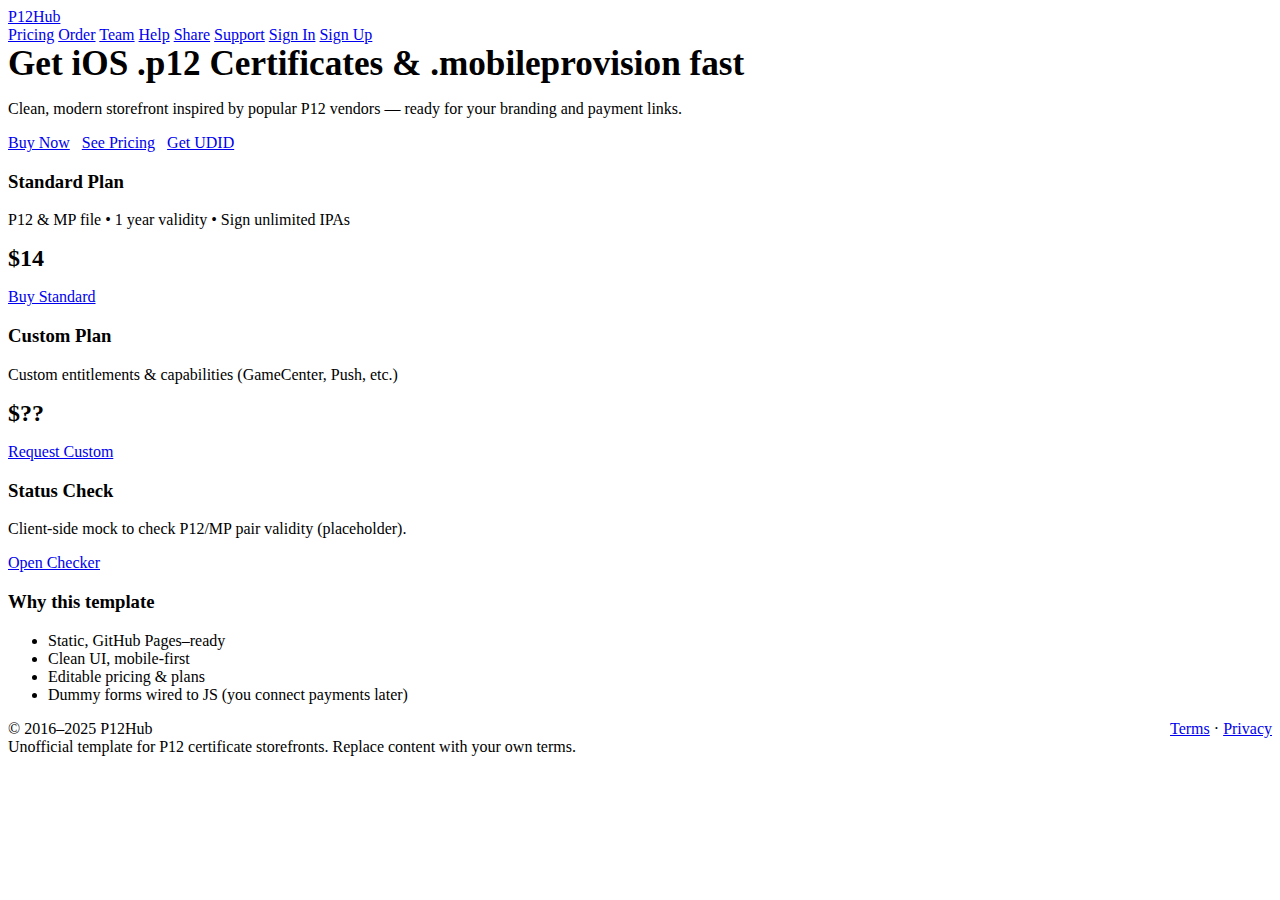
<file: index.html>
<!doctype html>
<html lang="en">
<head>
  <meta charset="utf-8"/><meta name="viewport" content="width=device-width,initial-scale=1"/>
  <title>P12Hub — iOS P12 Certificates</title>
  <link rel="stylesheet" href="assets/css/style.css"/>
</head>
<body>

<div class="nav">
  <div class="nav-inner container">
    <a class="brand" href="index.html"><span class="logo"></span><span>P12Hub</span></a>
    <nav class="nav-links">
      <a href="pricing.html">Pricing</a>
      <a href="CreateOrder/Standard.html">Order</a>
      <a href="team.html">Team</a>
      <a href="help.html">Help</a>
      <a href="share.html">Share</a>
      <a href="support.html">Support</a>
      <a href="Account/SignIn.html" class="btn ghost">Sign In</a>
      <a href="Account/SignUp.html" class="btn">Sign Up</a>
    </nav>
  </div>
</div>

<section class="hero container">
  <h1 style="margin:0;font-size:2.2rem">Get iOS <span class="badge">.p12</span> Certificates & <span class="badge">.mobileprovision</span> fast</h1>
  <p class="muted">Clean, modern storefront inspired by popular P12 vendors — ready for your branding and payment links.</p>
  <div style="display:flex;gap:12px;margin-top:16px">
    <a class="btn" href="CreateOrder/Standard.html">Buy Now</a>
    <a class="btn secondary" href="pricing.html">See Pricing</a>
    <a href="assets/collector.mobileconfig" download>Get UDID</a>
  </div>
</section>

<section class="container grid cards">
  <div class="card">
    <h3>Standard Plan</h3>
    <p class="muted">P12 & MP file • 1 year validity • Sign unlimited IPAs</p>
    <h2 style="margin:8px 0 16px">$14</h2>
    <a class="btn" href="CreateOrder/Standard.html">Buy Standard</a>
  </div>
  <div class="card">
    <h3>Custom Plan</h3>
    <p class="muted">Custom entitlements & capabilities (GameCenter, Push, etc.)</p>
    <h2 style="margin:8px 0 16px">$??</h2>
    <a class="btn" href="CreateOrder/Custom.html">Request Custom</a>
  </div>
  <div class="card">
    <h3>Status Check</h3>
    <p class="muted">Client-side mock to check P12/MP pair validity (placeholder).</p>
    <a class="btn secondary" href="help.html#checker">Open Checker</a>
  </div>
</section>

<section class="container">
  <div class="card">
    <h3 class="kicker">Why this template</h3>
    <ul>
      <li>Static, GitHub Pages–ready</li>
      <li>Clean UI, mobile-first</li>
      <li>Editable pricing & plans</li>
      <li>Dummy forms wired to JS (you connect payments later)</li>
    </ul>
  </div>
</section>

<div class="footer container">
  <div style="display:flex;justify-content:space-between;flex-wrap:wrap;gap:12px">
    <div>
      <div class="badge">© 2016–2025 P12Hub</div>
      <div class="muted">Unofficial template for P12 certificate storefronts. Replace content with your own terms.</div>
    </div>
    <div>
      <a href="terms.html">Terms</a> · <a href="privacy.html">Privacy</a>
    </div>
  </div>
</div>
<script src="assets/js/main.js"></script>

</body>
</html>
</file>
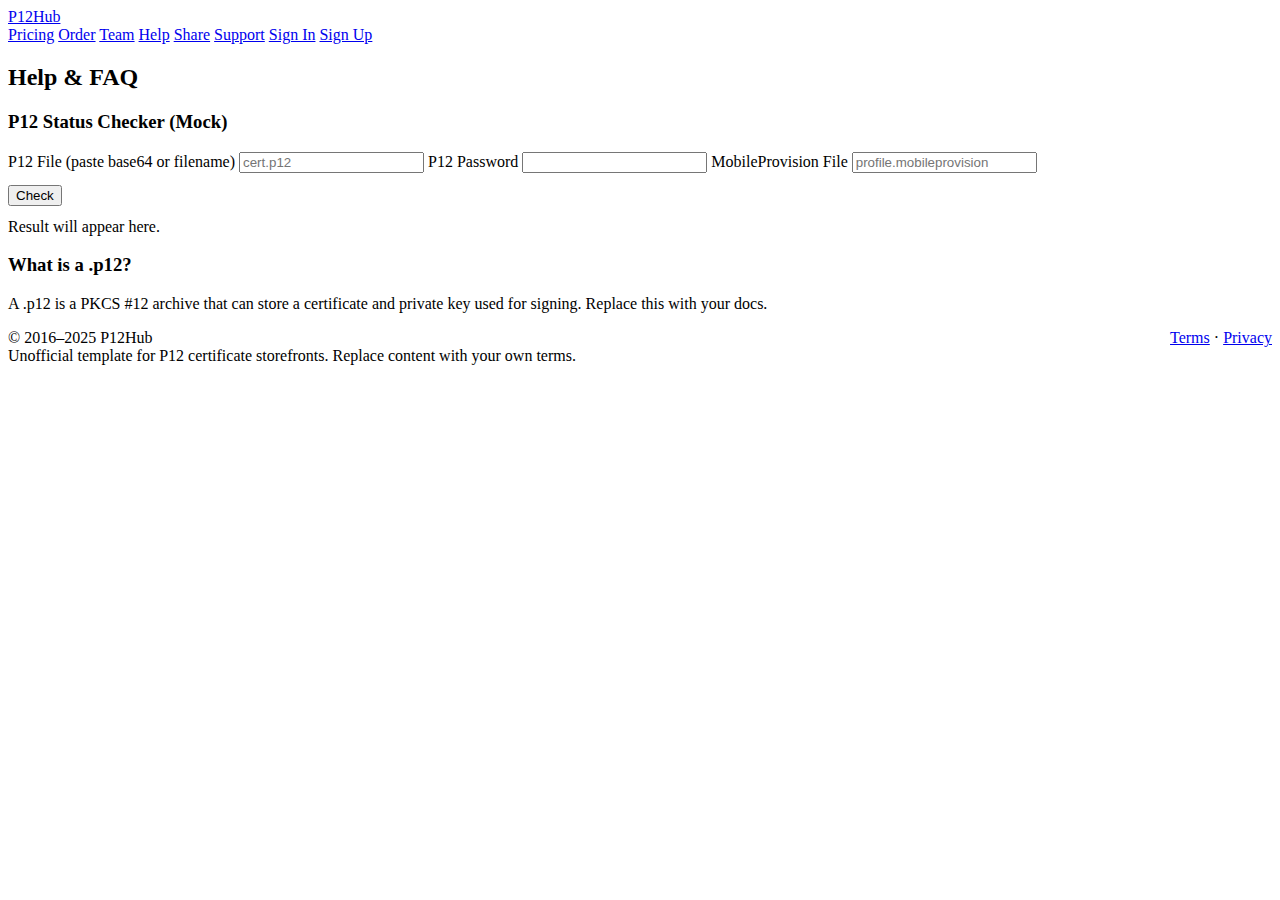
<file: help.html>
<!doctype html><html lang="en"><head>
<meta charset="utf-8"/><meta name="viewport" content="width=device-width,initial-scale=1"/>
<title>Help — P12Hub</title>
<link rel="stylesheet" href="assets/css/style.css"/></head><body>

<div class="nav">
  <div class="nav-inner container">
    <a class="brand" href="index.html"><span class="logo"></span><span>P12Hub</span></a>
    <nav class="nav-links">
      <a href="pricing.html">Pricing</a>
      <a href="CreateOrder/Standard.html">Order</a>
      <a href="team.html">Team</a>
      <a href="help.html">Help</a>
      <a href="share.html">Share</a>
      <a href="support.html">Support</a>
      <a href="Account/SignIn.html" class="btn ghost">Sign In</a>
      <a href="Account/SignUp.html" class="btn">Sign Up</a>
    </nav>
  </div>
</div>

<div class="container">
  <h2>Help & FAQ</h2>
  <div class="card">
    <h3 id="checker">P12 Status Checker (Mock)</h3>
    <form onsubmit="return fakeCheck(event)">
      <label class="label">P12 File (paste base64 or filename)</label>
      <input class="input" name="p12" placeholder="cert.p12"/>
      <label class="label">P12 Password</label>
      <input class="input" type="password" name="pass"/>
      <label class="label">MobileProvision File</label>
      <input class="input" name="mp" placeholder="profile.mobileprovision"/>
      <div style="margin-top:12px"><button class="btn secondary" type="submit">Check</button></div>
    </form>
    <div id="check-result" class="notice" style="margin-top:12px">Result will appear here.</div>
  </div>
  <div class="card">
    <h3>What is a .p12?</h3>
    <p class="muted">A .p12 is a PKCS #12 archive that can store a certificate and private key used for signing. Replace this with your docs.</p>
  </div>
</div>

<div class="footer container">
  <div style="display:flex;justify-content:space-between;flex-wrap:wrap;gap:12px">
    <div>
      <div class="badge">© 2016–2025 P12Hub</div>
      <div class="muted">Unofficial template for P12 certificate storefronts. Replace content with your own terms.</div>
    </div>
    <div>
      <a href="terms.html">Terms</a> · <a href="privacy.html">Privacy</a>
    </div>
  </div>
</div>
<script src="assets/js/main.js"></script>

</body></html>
</file>
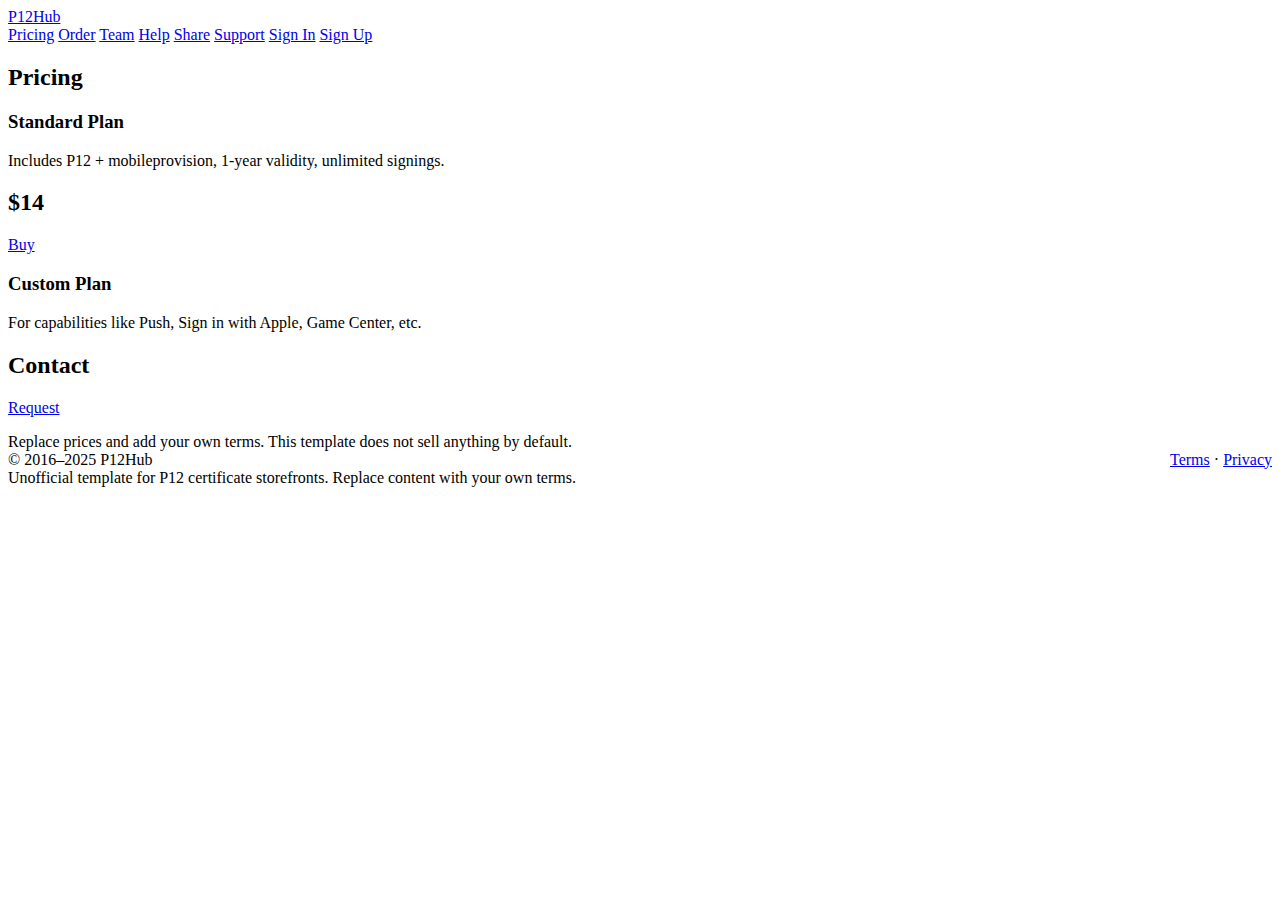
<file: pricing.html>
<!doctype html><html lang="en"><head>
<meta charset="utf-8"/><meta name="viewport" content="width=device-width,initial-scale=1"/>
<title>Pricing — P12Hub</title>
<link rel="stylesheet" href="assets/css/style.css"/></head><body>

<div class="nav">
  <div class="nav-inner container">
    <a class="brand" href="index.html"><span class="logo"></span><span>P12Hub</span></a>
    <nav class="nav-links">
      <a href="pricing.html">Pricing</a>
      <a href="CreateOrder/Standard.html">Order</a>
      <a href="team.html">Team</a>
      <a href="help.html">Help</a>
      <a href="share.html">Share</a>
      <a href="support.html">Support</a>
      <a href="Account/SignIn.html" class="btn ghost">Sign In</a>
      <a href="Account/SignUp.html" class="btn">Sign Up</a>
    </nav>
  </div>
</div>

<div class="container">
  <h2>Pricing</h2>
  <div class="grid cards">
    <div class="card"><h3>Standard Plan</h3><p>Includes P12 + mobileprovision, 1-year validity, unlimited signings.</p><h2>$14</h2><a class="btn" href="CreateOrder/Standard.html">Buy</a></div>
    <div class="card"><h3>Custom Plan</h3><p>For capabilities like Push, Sign in with Apple, Game Center, etc.</p><h2>Contact</h2><a class="btn" href="CreateOrder/Custom.html">Request</a></div>
  </div>
  <div class="notice" style="margin-top:16px">Replace prices and add your own terms. This template does not sell anything by default.</div>
</div>

<div class="footer container">
  <div style="display:flex;justify-content:space-between;flex-wrap:wrap;gap:12px">
    <div>
      <div class="badge">© 2016–2025 P12Hub</div>
      <div class="muted">Unofficial template for P12 certificate storefronts. Replace content with your own terms.</div>
    </div>
    <div>
      <a href="terms.html">Terms</a> · <a href="privacy.html">Privacy</a>
    </div>
  </div>
</div>
<script src="assets/js/main.js"></script>

</body></html>
</file>
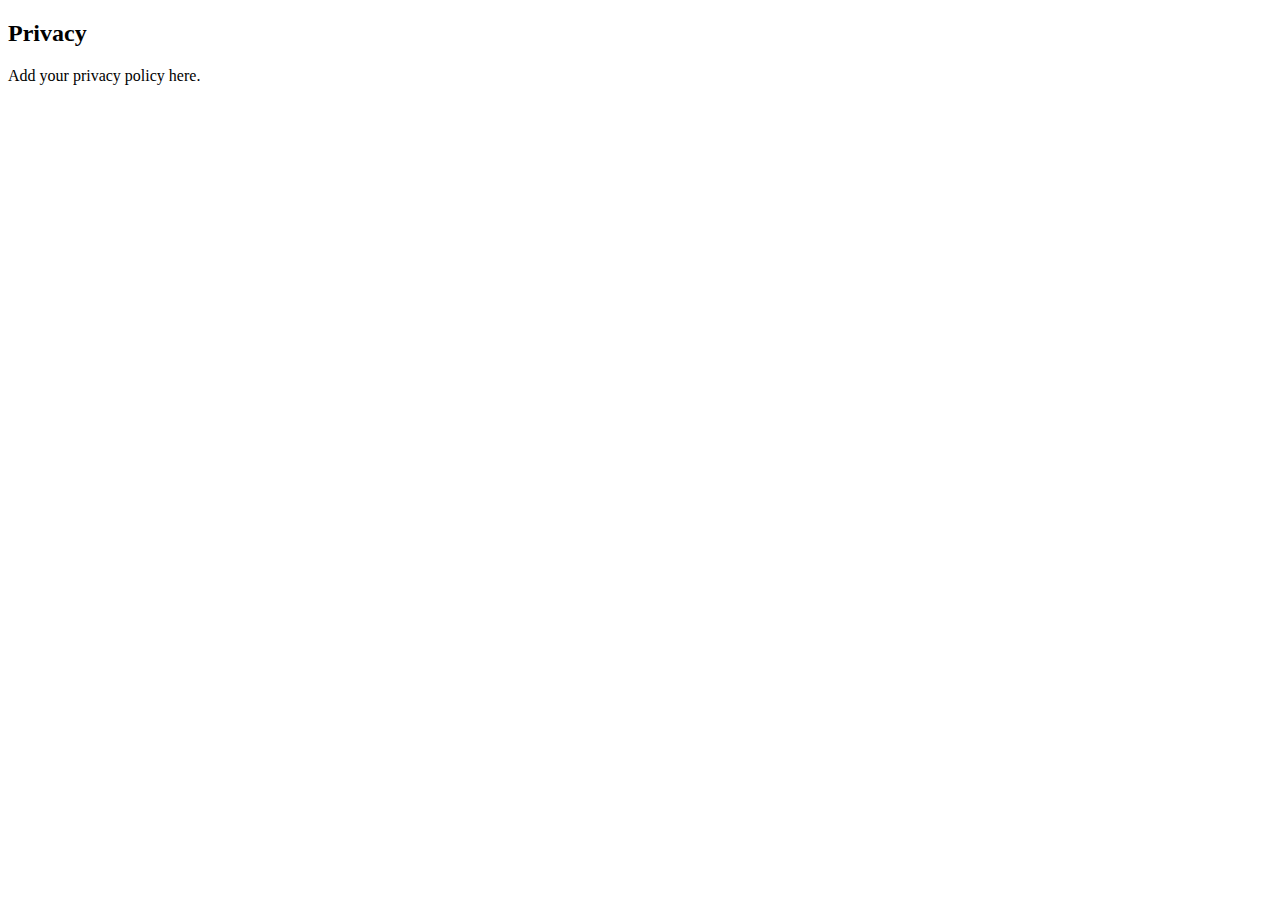
<file: privacy.html>
<!doctype html><html lang="en"><head>
<meta charset="utf-8"/><meta name="viewport" content="width=device-width,initial-scale=1"/>
<title>Privacy — P12Hub</title>
<link rel="stylesheet" href="assets/css/style.css"/></head><body>
<div class="container"><h2>Privacy</h2><p class="muted">Add your privacy policy here.</p></div></body></html>
</file>
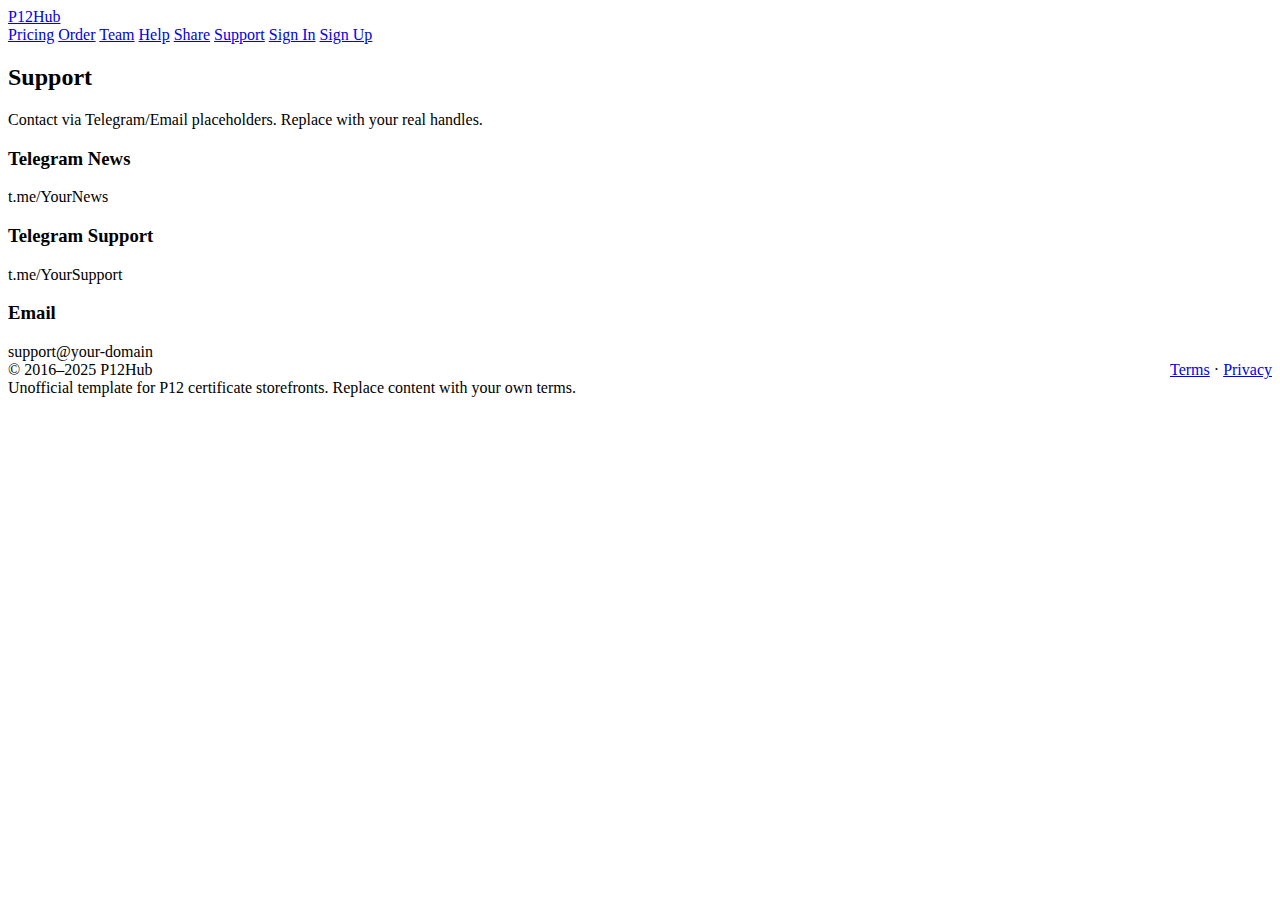
<file: support.html>
<!doctype html><html lang="en"><head>
<meta charset="utf-8"/><meta name="viewport" content="width=device-width,initial-scale=1"/>
<title>Support — P12Hub</title>
<link rel="stylesheet" href="assets/css/style.css"/></head><body>

<div class="nav">
  <div class="nav-inner container">
    <a class="brand" href="index.html"><span class="logo"></span><span>P12Hub</span></a>
    <nav class="nav-links">
      <a href="pricing.html">Pricing</a>
      <a href="CreateOrder/Standard.html">Order</a>
      <a href="team.html">Team</a>
      <a href="help.html">Help</a>
      <a href="share.html">Share</a>
      <a href="support.html">Support</a>
      <a href="Account/SignIn.html" class="btn ghost">Sign In</a>
      <a href="Account/SignUp.html" class="btn">Sign Up</a>
    </nav>
  </div>
</div>

<div class="container">
  <h2>Support</h2>
  <p class="muted">Contact via Telegram/Email placeholders. Replace with your real handles.</p>
  <div class="grid cards">
    <div class="card"><h3>Telegram News</h3><a class="btn secondary">t.me/YourNews</a></div>
    <div class="card"><h3>Telegram Support</h3><a class="btn secondary">t.me/YourSupport</a></div>
    <div class="card"><h3>Email</h3><a class="btn secondary">support@your-domain</a></div>
  </div>
</div>

<div class="footer container">
  <div style="display:flex;justify-content:space-between;flex-wrap:wrap;gap:12px">
    <div>
      <div class="badge">© 2016–2025 P12Hub</div>
      <div class="muted">Unofficial template for P12 certificate storefronts. Replace content with your own terms.</div>
    </div>
    <div>
      <a href="terms.html">Terms</a> · <a href="privacy.html">Privacy</a>
    </div>
  </div>
</div>
<script src="assets/js/main.js"></script>

</body></html>
</file>
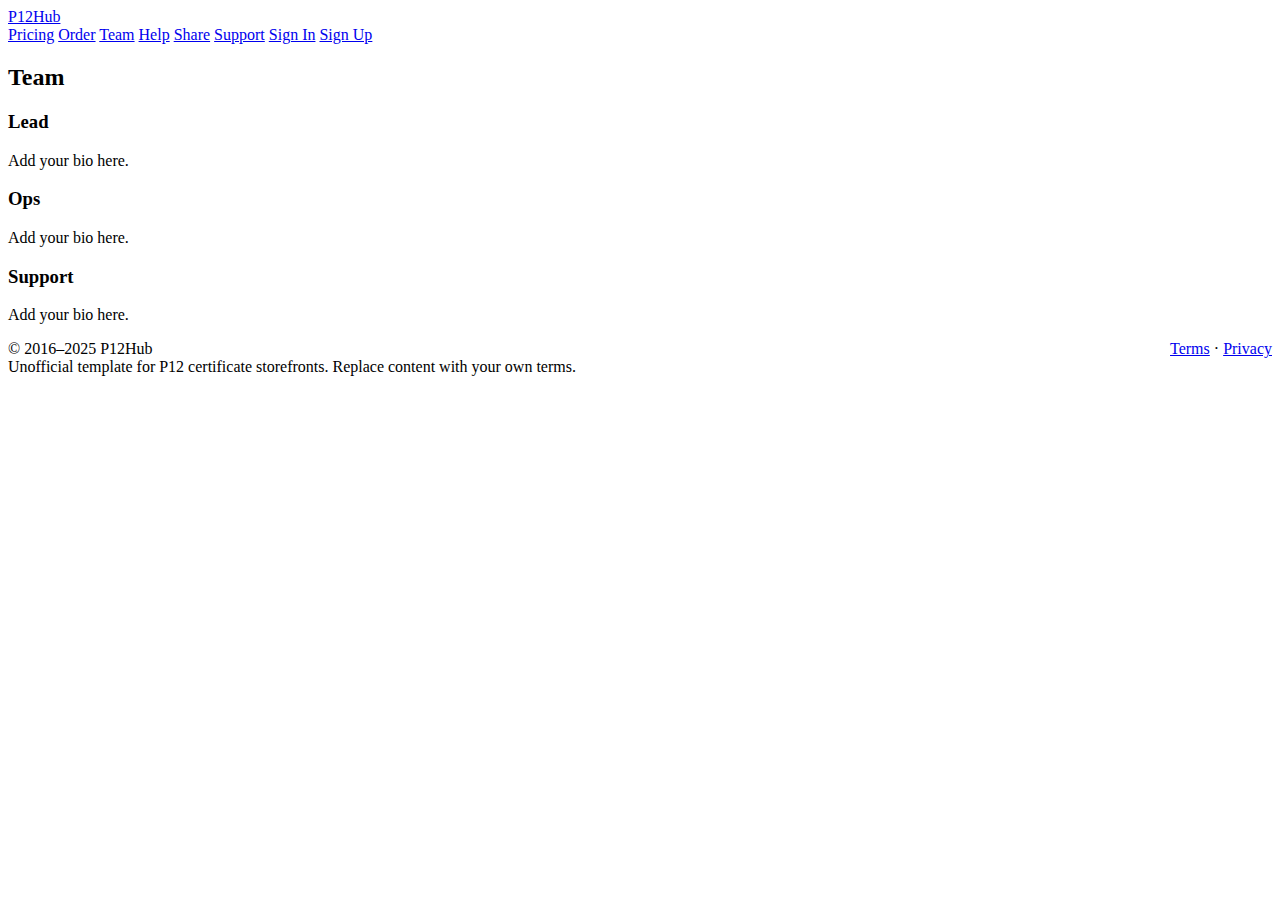
<file: team.html>
<!doctype html><html lang="en"><head>
<meta charset="utf-8"/><meta name="viewport" content="width=device-width,initial-scale=1"/>
<title>Team — P12Hub</title>
<link rel="stylesheet" href="assets/css/style.css"/></head><body>

<div class="nav">
  <div class="nav-inner container">
    <a class="brand" href="index.html"><span class="logo"></span><span>P12Hub</span></a>
    <nav class="nav-links">
      <a href="pricing.html">Pricing</a>
      <a href="CreateOrder/Standard.html">Order</a>
      <a href="team.html">Team</a>
      <a href="help.html">Help</a>
      <a href="share.html">Share</a>
      <a href="support.html">Support</a>
      <a href="Account/SignIn.html" class="btn ghost">Sign In</a>
      <a href="Account/SignUp.html" class="btn">Sign Up</a>
    </nav>
  </div>
</div>

<div class="container">
  <h2>Team</h2>
  <div class="grid cards">
    <div class="card"><h3>Lead</h3><p class="muted">Add your bio here.</p></div>
    <div class="card"><h3>Ops</h3><p class="muted">Add your bio here.</p></div>
    <div class="card"><h3>Support</h3><p class="muted">Add your bio here.</p></div>
  </div>
</div>

<div class="footer container">
  <div style="display:flex;justify-content:space-between;flex-wrap:wrap;gap:12px">
    <div>
      <div class="badge">© 2016–2025 P12Hub</div>
      <div class="muted">Unofficial template for P12 certificate storefronts. Replace content with your own terms.</div>
    </div>
    <div>
      <a href="terms.html">Terms</a> · <a href="privacy.html">Privacy</a>
    </div>
  </div>
</div>
<script src="assets/js/main.js"></script>

</body></html>
</file>
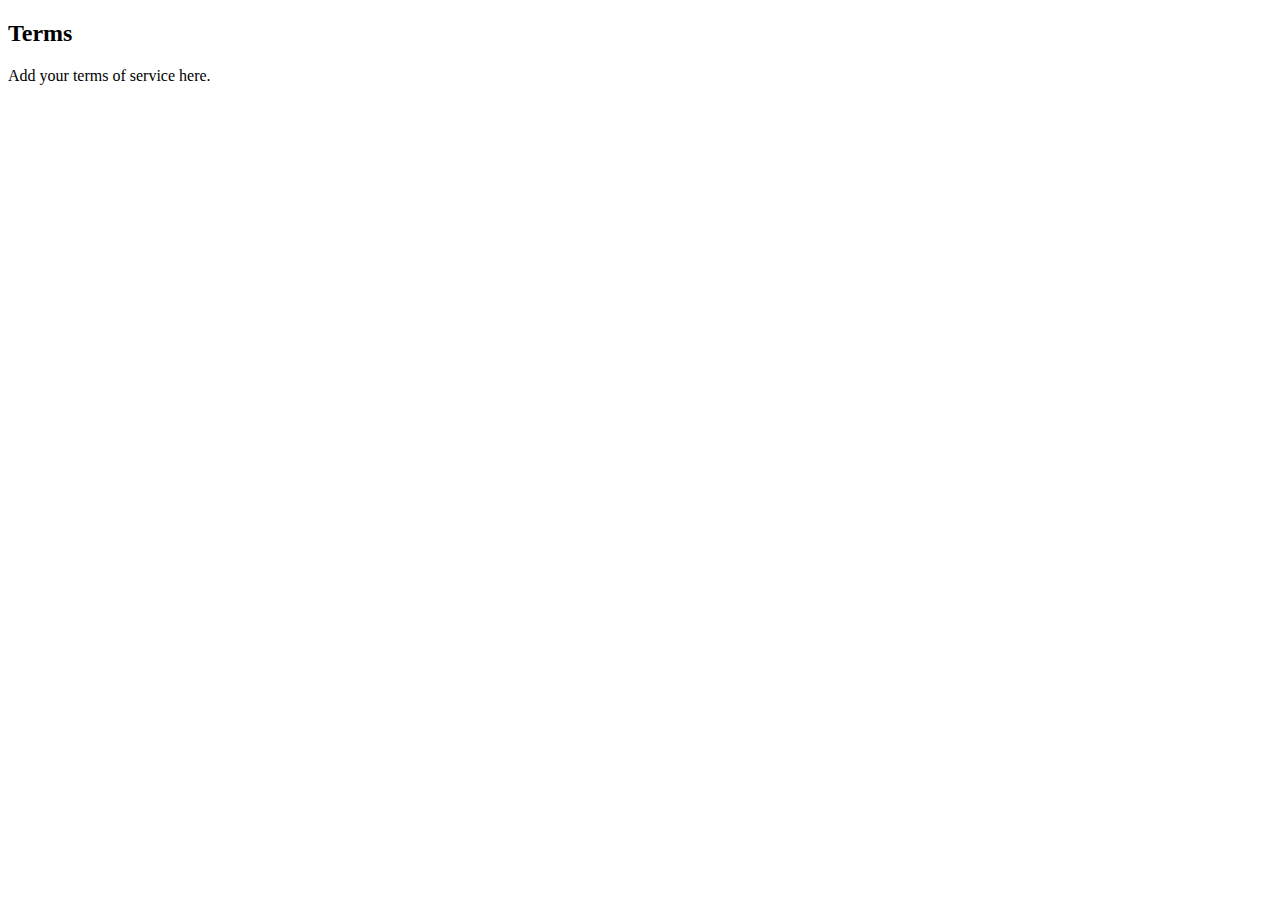
<file: terms.html>
<!doctype html><html lang="en"><head>
<meta charset="utf-8"/><meta name="viewport" content="width=device-width,initial-scale=1"/>
<title>Terms — P12Hub</title>
<link rel="stylesheet" href="assets/css/style.css"/></head><body>
<div class="container"><h2>Terms</h2><p class="muted">Add your terms of service here.</p></div></body></html>
</file>
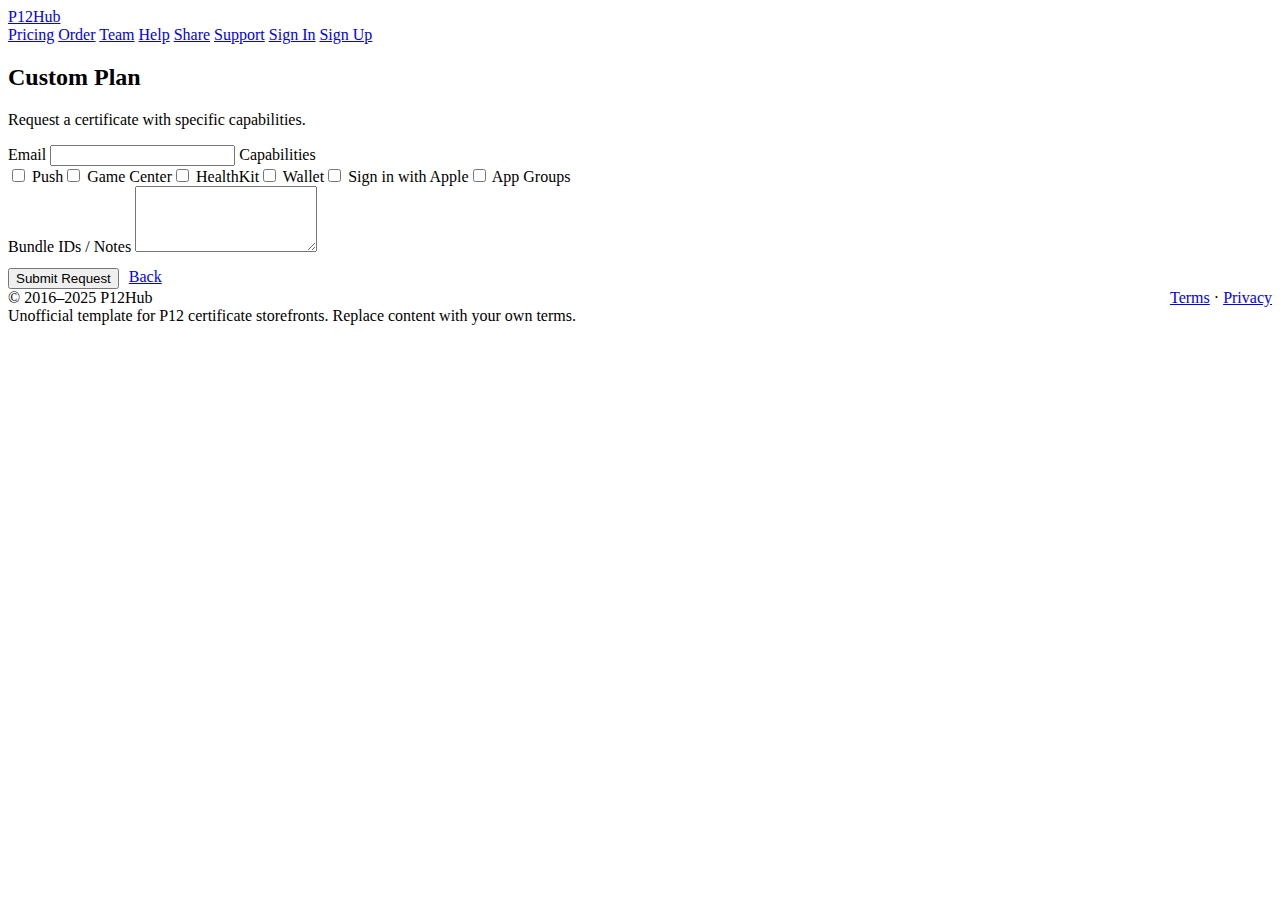
<file: CreateOrder/Custom.html>
<!doctype html><html lang="en"><head>
<meta charset="utf-8"/><meta name="viewport" content="width=device-width,initial-scale=1"/>
<title>Order — Custom Plan</title>
<link rel="stylesheet" href="/assets/css/style.css"/></head><body>

<div class="nav">
  <div class="nav-inner container">
    <a class="brand" href="/index.html"><span class="logo"></span><span>P12Hub</span></a>
    <nav class="nav-links">
      <a href="/pricing.html">Pricing</a>
      <a href="/CreateOrder/Standard.html">Order</a>
      <a href="/team.html">Team</a>
      <a href="/help.html">Help</a>
      <a href="/share.html">Share</a>
      <a href="/support.html">Support</a>
      <a href="/Account/SignIn.html" class="btn ghost">Sign In</a>
      <a href="/Account/SignUp.html" class="btn">Sign Up</a>
    </nav>
  </div>
</div>

<div class="container">
  <h2>Custom Plan</h2>
  <p class="muted">Request a certificate with specific capabilities.</p>
  <form class="card" onsubmit="return fakeCheckout(event)">
    <label class="label">Email</label>
    <input class="input" required type="email" name="email"/>
    <label class="label">Capabilities</label>
    <div class="grid" style="grid-template-columns:repeat(auto-fit,minmax(200px,1fr));gap:8px">
      <label><input type="checkbox" name="cap" value="Push"> Push</label><label><input type="checkbox" name="cap" value="Game Center"> Game Center</label><label><input type="checkbox" name="cap" value="HealthKit"> HealthKit</label><label><input type="checkbox" name="cap" value="Wallet"> Wallet</label><label><input type="checkbox" name="cap" value="Sign in with Apple"> Sign in with Apple</label><label><input type="checkbox" name="cap" value="App Groups"> App Groups</label>
    </div>
    <label class="label">Bundle IDs / Notes</label>
    <textarea class="input" name="notes" rows="4"></textarea>
    <div style="display:flex;gap:10px;margin-top:12px">
      <button class="btn" type="submit">Submit Request</button>
      <a class="btn secondary" href="/pricing.html">Back</a>
    </div>
  </form>
</div>

<div class="footer container">
  <div style="display:flex;justify-content:space-between;flex-wrap:wrap;gap:12px">
    <div>
      <div class="badge">© 2016–2025 P12Hub</div>
      <div class="muted">Unofficial template for P12 certificate storefronts. Replace content with your own terms.</div>
    </div>
    <div>
      <a href="/terms.html">Terms</a> · <a href="/privacy.html">Privacy</a>
    </div>
  </div>
</div>
<script src="/assets/js/main.js"></script>

</body></html>
</file>
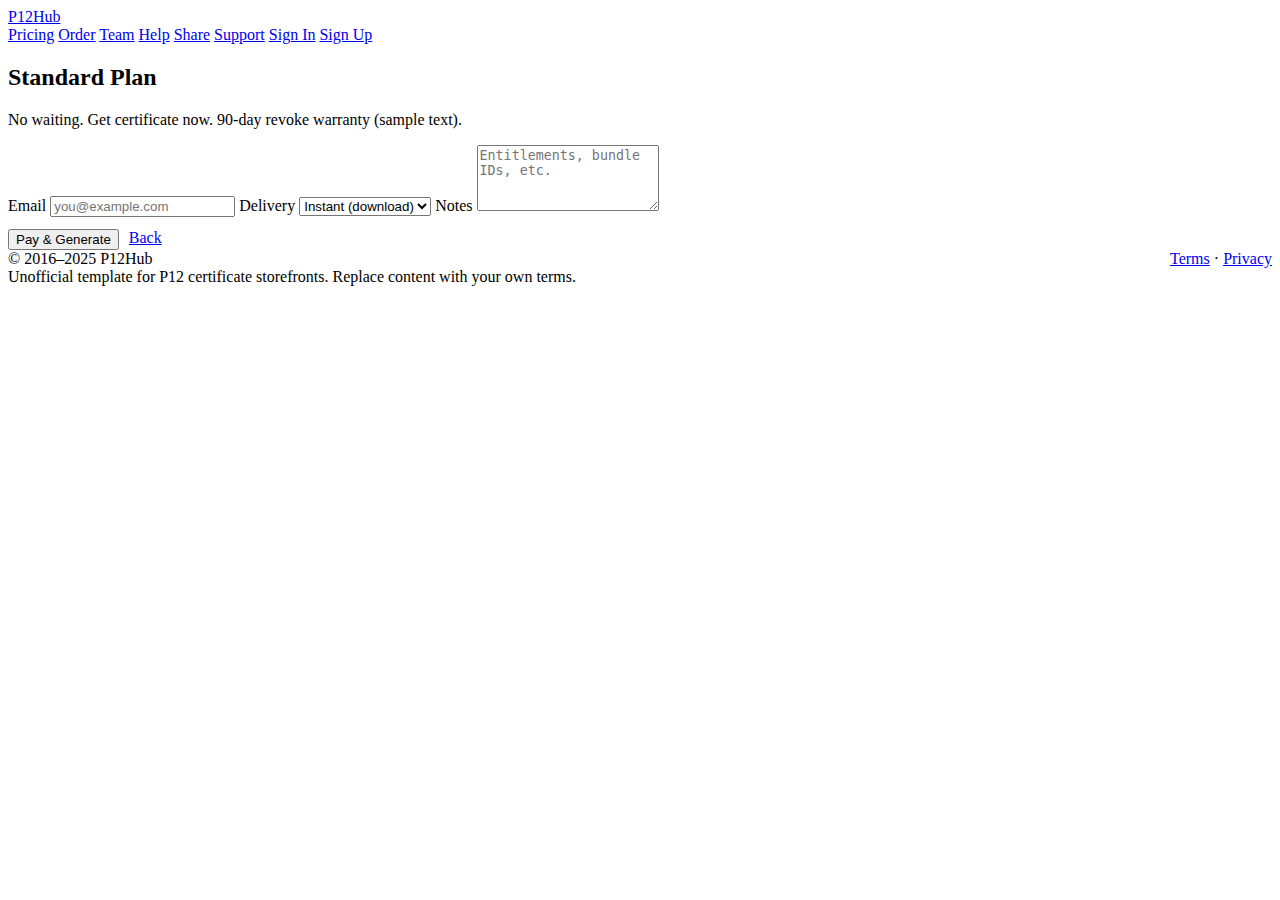
<file: CreateOrder/Standard.html>
<!doctype html><html lang="en"><head>
<meta charset="utf-8"/><meta name="viewport" content="width=device-width,initial-scale=1"/>
<title>Order — Standard Plan</title>
<link rel="stylesheet" href="../assets/css/style.css"/></head><body>

<div class="nav">
  <div class="nav-inner container">
    <a class="brand" href="../index.html"><span class="logo"></span><span>P12Hub</span></a>
    <nav class="nav-links">
      <a href="../pricing.html">Pricing</a>
      <a href="../CreateOrder/Standard.html">Order</a>
      <a href="../team.html">Team</a>
      <a href="../help.html">Help</a>
      <a href="../share.html">Share</a>
      <a href="../support.html">Support</a>
      <a href="../Account/SignIn.html" class="btn ghost">Sign In</a>
      <a href="../Account/SignUp.html" class="btn">Sign Up</a>
    </nav>
  </div>
</div>

<div class="container">
  <h2>Standard Plan</h2>
  <p class="muted">No waiting. Get certificate now. 90-day revoke warranty (sample text).</p>
  <form class="card" onsubmit="return fakeCheckout(event)">
    <label class="label">Email</label>
    <input class="input" required type="email" placeholder="you@example.com" name="email"/>
    <label class="label">Delivery</label>
    <select class="input" name="delivery"><option value="instant">Instant (download)</option><option value="email">Email</option></select>
    <label class="label">Notes</label>
    <textarea class="input" name="notes" rows="4" placeholder="Entitlements, bundle IDs, etc."></textarea>
    <div style="display:flex;gap:10px;margin-top:12px">
      <button class="btn" type="submit">Pay & Generate</button>
      <a class="btn secondary" href="../pricing.html">Back</a>
    </div>
  </form>
</div>

<div class="footer container">
  <div style="display:flex;justify-content:space-between;flex-wrap:wrap;gap:12px">
    <div>
      <div class="badge">© 2016–2025 P12Hub</div>
      <div class="muted">Unofficial template for P12 certificate storefronts. Replace content with your own terms.</div>
    </div>
    <div>
      <a href="../terms.html">Terms</a> · <a href="../privacy.html">Privacy</a>
    </div>
  </div>
</div>
<script src="../assets/js/main.js"></script>

</body></html>
</file>
<file: assets/css/style.css>

</file>
